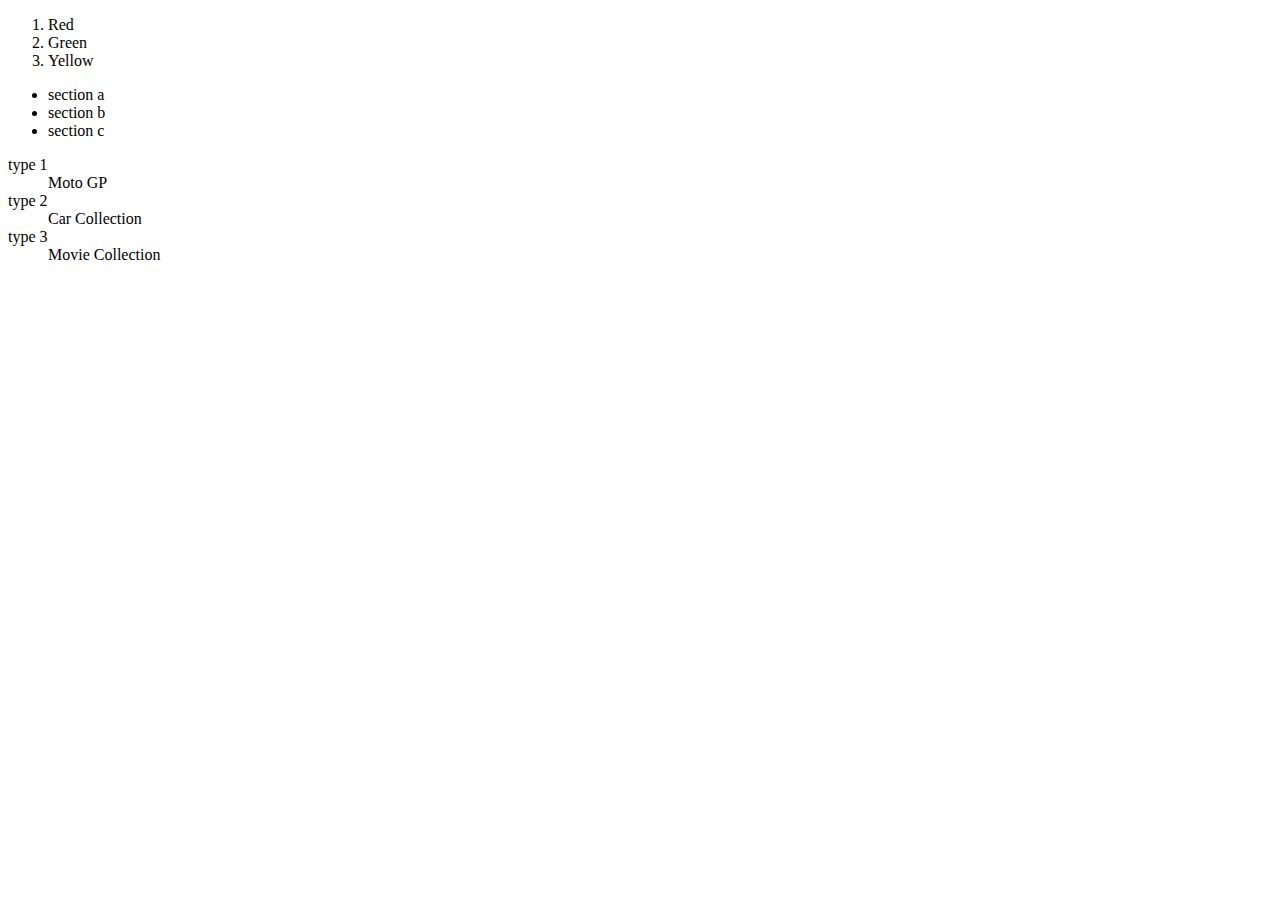
<file: index.html>
<!-- there is three types of list
 1-order list
 2-unorder list
 3-description list -->

<!DOCTYPE html>
<html lang="en">
<head>
    <meta charset="UTF-8">
    <meta name="viewport" content="width=device-width, initial-scale=1.0">
    <title>class</title>
</head>
<body>
   
    <ol>
        <li>Red</li>
        <li>Green</li>
        <li>Yellow</li>
    </ol>
    <ul>
        <li>section a</li>
        <li>section b</li>
        <li>section c</li>
    </ul>
    <dl>
        <dt> type 1 </dt>
        <dd> Moto GP</dd>
         <dt> type 2</dt>
        <dd> Car Collection</dd>
         <dt> type 3 </dt>
        <dd> Movie Collection</dd>
    </dl>
    
</body>
</html>
</file>
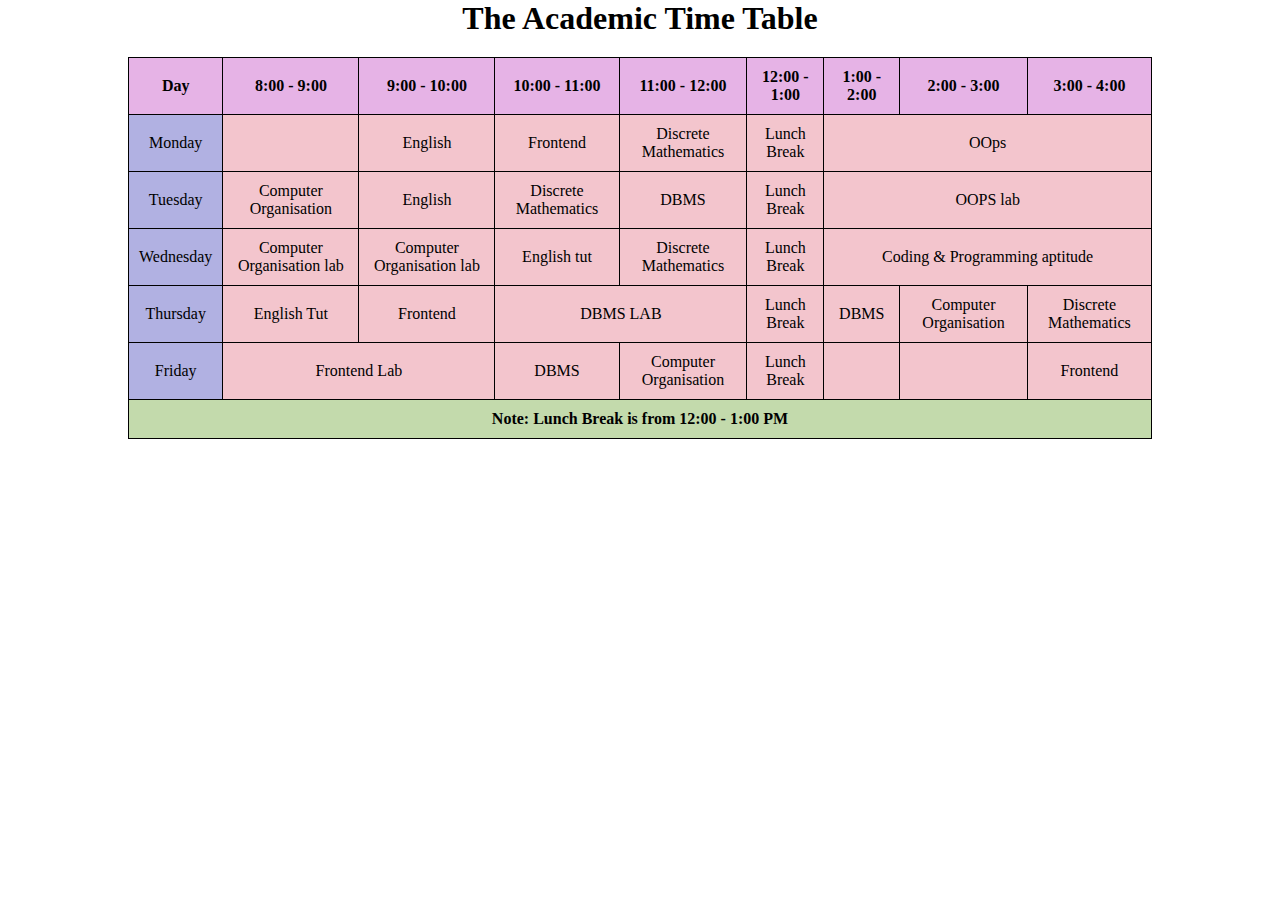
<file: timetable.html>
<!DOCTYPE html>
<html lang="en">
<head>
    <meta charset="UTF-8">
    <meta name="viewport" content="width=device-width, initial-scale=1.0">
    <title>Document</title>
    <link rel="stylesheet" href="timetable.css">
</head>
<body>

    <h1> The Academic Time Table </h1>
    <table>
    <thead>
      <tr>
        <th>Day</th>
        <th>8:00 - 9:00</th>
        <th>9:00 - 10:00</th>
        <th>10:00 - 11:00</th>
        <th>11:00 - 12:00</th>
        <th>12:00 - 1:00</th>
        <th>1:00 - 2:00</th>
        <th>2:00 - 3:00</th>
        <th>3:00 - 4:00</th>
      </tr>
    </thead>
    
    <tbody>
      <tr>
        <td class="week">Monday</td>
        <td>  </td>
        <td>English</td>
        <td>Frontend</td>
        <td>Discrete Mathematics</td>
        <td>Lunch Break</td>
        
        
        <td colspan="3">OOps</td>
        
      </tr>
      <tr>
        <td class="week">Tuesday</td>
        <td>Computer Organisation</td>
        <td>English</td>
        <td>Discrete Mathematics</td>
        <td>DBMS</td>
        <td>Lunch Break</td>
        <td colspan="3"> OOPS lab</td>
      </tr>
      <tr>
        <td class="week">Wednesday</td>
        <td>Computer Organisation lab</td>
        <td>Computer Organisation lab</td>
        <td>English tut</td>
        <td>Discrete Mathematics</td>
        <td>Lunch Break</td>
        <td colspan ="3"> Coding & Programming aptitude</td>
      </tr>
      <tr>
        <td class="week">Thursday</td>
        <td>English Tut</td>
        <td>Frontend</td>
        <td colspan="2">DBMS LAB</td>
        <td>Lunch Break</td>
        <td>DBMS </td>
        <td>Computer Organisation</td>
        <td> Discrete Mathematics</td>
        
      </tr>
      <tr>
        <td class="week">Friday</td>
        <td colspan="2">Frontend Lab</td>
        <td>DBMS</td>
        <td>Computer Organisation</td>
        <td>Lunch Break</td>
        <td> </td>
        <td> </td>
        <td> Frontend</td>
      </tr>
    </tbody>
    
    <tfoot>
      <tr>
        <td  class ="foot" colspan="9">Note: Lunch Break is from 12:00 - 1:00 PM</td>
      </tr>
    </tfoot>
  </table>


    
</body>
</html>
</file>
<file: timetable.css>
*{
    margin:0px;
    padding:0px;
    background-color:white;
    color:black
}
h1{
    text-align: center;
}
table {
      width: 80%;
      border-collapse: collapse;
      margin: 20px auto;
    }
    th, td {
      border: 1px solid black;
      padding: 10px;
      text-align: center;
      background-color: rgb(243, 197, 205);
    }
    th {
      background-color:rgb(230, 179, 230);
    }
    tfoot {

      font-weight: bold;
    }
    .week{
        background-color:rgb(177, 177, 226);
    }
    .foot{
        background-color:rgb(195, 218, 172);
    }
</file>
